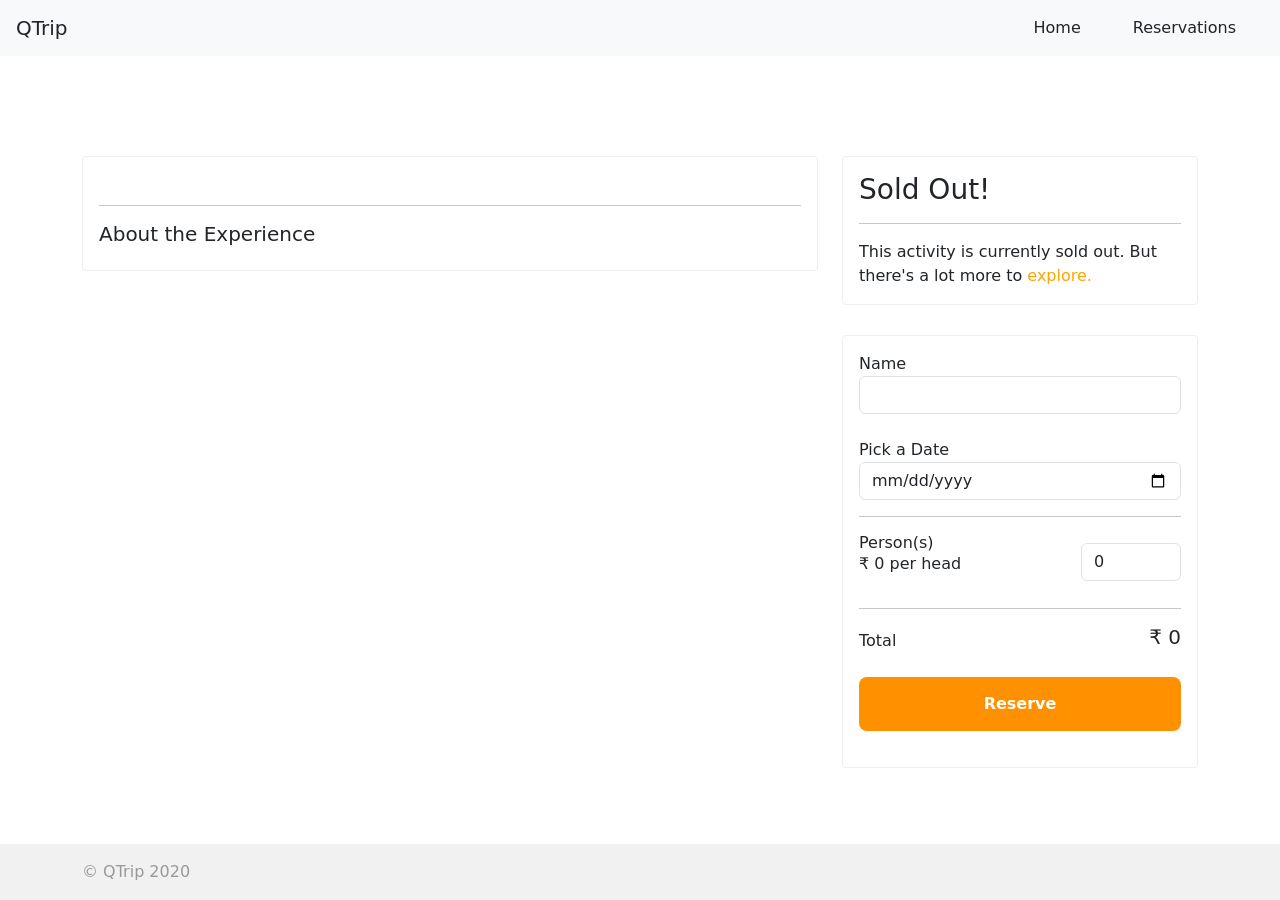
<file: atulpathronia-ME_QTRIPDYNAMIC-master/frontend/pages/adventures/detail/index.html>
<!DOCTYPE html>
<html lang="en">

<head>
    <meta charset="UTF-8" />
    <meta name="viewport" content="width=device-width, initial-scale=1.0" />
    <title>QTrip adventures</title>
    <link rel="stylesheet" href="../../../css/styles.css" />
    <link href="https://cdn.jsdelivr.net/npm/bootstrap@5.0.2/dist/css/bootstrap.min.css" rel="stylesheet"
        integrity="sha384-EVSTQN3/azprG1Anm3QDgpJLIm9Nao0Yz1ztcQTwFspd3yD65VohhpuuCOmLASjC" crossorigin="anonymous">
</head>

<body>
    <nav class="navbar navbar-expand-lg navbar-light bg-light ps-3">
        <a class="navbar-brand" href="../../../">QTrip</a>
        <button class="navbar-toggler" type="button" data-bs-toggle="collapse" data-bs-target="#navbarNavDropdown"
            aria-controls="navbarNavDropdown" aria-expanded="false" aria-label="Toggle navigation">
            <span class="navbar-toggler-icon"></span>
        </button>
        <div class="collapse navbar-collapse" id="navbarNavDropdown">
            <ul class="navbar-nav d-flex justify-content-end w-100">
                <li class="nav-item active">
                    <a class="nav-link" href="../../../">Home</a>
                </li>
                <li class="nav-item">
                    <a class="nav-link" href="../reservations/">Reservations</a>
                </li>
            </ul>
        </div>
    </nav>
    <div class="container">
        <div class="content">
            <div class="alert alert-success" id="reserved-banner">
                Greetings! Reservation for this adventure is successful. (Click
                <a href="../reservations/"><strong>here</strong></a>
                to view your reservations)
            </div>
            <div class="row">
                <div class="col-lg-8">
                    <div class="adventure-detail-card mb-3">
                        <div>
                            <h1 id="adventure-name"></h1>
                            <p style="font-size: 20px; color: #999" id="adventure-subtitle"></p>
                        </div>
                        <div class="row mb-3" id="photo-gallery"></div>
                        <hr />
                        <h5>About the Experience</h5>
                        <div id="adventure-content"></div>
                    </div>
                </div>
                <div class="col-lg-4">
                    <div class="">
                        <div id="reservation-panel-sold-out">
                            <h3>Sold Out!</h3>
                            <hr />
                            This activity is currently sold out. But there's a lot more to
                            <a href="../../../" style="color: orange !important">explore.</a>
                        </div>
                        <div id="reservation-panel-available">
                            <form id="myForm" action="" method="">
                                <label>Name</label>
                                <input type="text" class="form-control" name="name" required />
                                <br />
                                <label>Pick a Date</label>
                                <input type="date" class="form-control" name="date" required />
                                <hr />
                                <div class=" d-flex align-items-center justify-content-between">
                                    <div>
                                        <h6 class="m-0">Person(s)</h6>
                                        <p class="m-0" style="font-size: 16px; color: #999">
                                        <div class="d-inline">₹</div>
                                        <div class="d-inline" id="reservation-person-cost">0</div> per head
                                        </p>
                                    </div>
                                    <div>
                                        <input type="number" class="form-control" min="1" max="10" value="0"
                                            name="person" required onkeyup="onPersonsChange(event)"
                                            style="width: 100px" />
                                    </div>
                                </div>
                                <hr />
                                <div class="d-flex align-items-center justify-content-between">
                                    <div>
                                        <h6 class="m-0">Total</h6>
                                    </div>
                                    <div>
                                        <h5>
                                            ₹
                                            <div class="d-inline" id="reservation-cost">0</div>
                                        </h5>
                                    </div>
                                </div>
                                <button class="reserve-button" type="submit">Reserve</button>
                            </form>
                        </div>
                    </div>
                </div>
            </div>
        </div>
    </div>
    <footer>
        <div class="container">© QTrip 2020</div>
    </footer>

    <!-- Bootstrap script -->
    <script src="https://cdn.jsdelivr.net/npm/bootstrap@5.0.2/dist/js/bootstrap.bundle.min.js"
        integrity="sha384-MrcW6ZMFYlzcLA8Nl+NtUVF0sA7MsXsP1UyJoMp4YLEuNSfAP+JcXn/tWtIaxVXM"
        crossorigin="anonymous"></script>

    <script type="module">
        import {
            getAdventureIdFromURL,
            fetchAdventureDetails,
            addAdventureDetailsToDOM,
            addBootstrapPhotoGallery,
            conditionalRenderingOfReservationPanel,
            captureFormSubmit,
            calculateReservationCostAndUpdateDOM,
            showBannerIfAlreadyReserved,
        } from "../../../modules/adventure_details_page.js";
        (async function () {
            let adventureId = await getAdventureIdFromURL(window.location.search);
            let adventureDetails = await fetchAdventureDetails(adventureId);
            addAdventureDetailsToDOM(adventureDetails);
            addBootstrapPhotoGallery(adventureDetails.images);
            conditionalRenderingOfReservationPanel(adventureDetails);
            captureFormSubmit(adventureDetails);
            showBannerIfAlreadyReserved(adventureDetails);
            function onPersonsChange(event) {
                calculateReservationCostAndUpdateDOM(
                    adventureDetails,
                    event.target.value
                );
            }
            window.onPersonsChange = onPersonsChange;
        })();
    </script>
</body>

</html>
</file>
<file: atulpathronia-ME_QTRIPDYNAMIC-master/frontend/css/styles.css>
* {
  margin: 0px;
  padding: 0px;
}
html,
body {
  position: relative;
}

body {
  overflow-y: auto;
  min-height: 100vh;
}
textarea:focus,
input:focus {
  outline: none;
}
a {
  color: inherit !important;
  text-decoration: none !important;
}
footer {
  background: #f1f1f1;
  width: 100%;
  padding: 16px 0px;
  color: #999;
  position: absolute;
  bottom: 0;
  /* width: 100%; */
  /* height: 2.5rem;   */
}

.banner {
  height: 500px;
  width: 100%;
  background: #999;
  margin: 20px 0px;
}

.content {
  padding: 100px 0px;
  /* display: flex;
  flex-wrap: wrap; */
}
.tile {
  position: relative;
  height: 100%;
  /* width: calc(25% - 20px); */
  /* padding: 6px; */
  border-radius: 8px;
  cursor: pointer;
  -webkit-transition: 0.2s all;
  overflow: hidden;

  display: flex;
  flex-direction: column;
  justify-content: flex-end;
  align-items: center;
}
.tile img {
  width: 100%;
  height: 100%;
  border-radius: 8px;
  -webkit-transition: 0.2s all;
  /* -webkit-filter: brightness(70%); */
}
.tile img:hover {
  -webkit-filter: brightness(50%);
  transform: scale(1.1);
}

.tile-text {
  position: absolute;
  z-index: 1;
  text-transform: uppercase;
  letter-spacing: 2px;
}
.hero-image {
  /* Use "linear-gradient" to add a darken background effect to the image (photographer.jpg). This will make the text easier to read */
  background-image: linear-gradient(rgba(0, 0, 0, 0.5), rgba(0, 0, 0, 0.5)),
    url("https://images.pexels.com/photos/2422461/pexels-photo-2422461.jpeg?cs=srgb&dl=pexels-josh-hild-2422461.jpg&fm=jpg");

  /* Set a specific height */
  height: 50vh;
  width: 100vw;
  /* Position and center the image to scale nicely on all screens */
  background-position: center;
  background-repeat: no-repeat;
  background-size: cover;
  position: relative;
}

.hero-subheading {
  font-size: 24px;
  font-weight: 100;
}
.hero-input {
  width: 80%;
  height: 50px;
  padding: 16px;
  border-radius: 8px;
  border: none;
}

.nav-link {
  margin-right: 36px;
}

/* activity page css */

.activity-card {
  color: #000;
  position: relative;
  height: 350px;
  /* width: calc(25% - 20px); */
  /* padding: 6px; */
  /* margin-right: 10px; */
  border: 1px solid #ddd;
  border-radius: 8px;
  cursor: pointer;
  -webkit-transition: 0.2s all;
  overflow: hidden;

  display: flex;
  flex-direction: column;
  justify-content: flex-end;
  align-items: center;
}
.activity-card img {
  width: 100%;
  height: 100%;
  /* border-radius: 8px; */
  -webkit-transition: 0.2s all;
  /* -webkit-filter: brightness(70%); */
}
.activity-card img:hover {
  -webkit-filter: brightness(50%);
  /* transform: scale(1.1); */
}

/* activity-detail page css */

.adventure-detail-card {
  border: 1px solid #eee;
  border-radius: 4px;
  padding: 16px;
  /* margin: 8px; */
}

.activity-card-image {
  height: 500px;
  width: 100%;
  cursor: pointer;
  -webkit-transition: 0.2s all;
  border-radius: 2px;
}
.activity-card-image:hover {
  -webkit-filter: brightness(50%);
}
.experience-content ul li {
  margin-left: 16px;
  padding: 0;
}
.filter-bar {
  border-top: 1px solid #999;
  border-bottom: 1px solid #999;
  padding: 20px 0px;
}

.filter-bar-tile {
  border-right: 1px solid #999;
  padding: 0px 20px;
}

.category-filter {
  border: 1px solid orange;
  border-radius: 20px;
  padding: 5px 20px;
  margin: 10px 10px 10px 0px;
}
.category-banner {
  position: absolute;
  /* height: 50px; */
  padding: 5px 10px;
  box-shadow: 2px 1px 10px 1px rgba(0, 0, 0, 0.3);
  /*
  box-shadow: 0px 9.4px 20.4px rgba(0, 0, 0, 0.13),
    0px 9.2px 20.6px rgba(0, 0, 0, 0.1); */
  /* min-width: 50%; */
  color: #fff;
  background: rgb(255, 145, 0);
  top: 0;
  right: 0;
  z-index: 1;
  margin-top: 16px;
  /* margin-right: 8px; */
  display: flex;
  justify-content: center;
  align-items: center;
  border-radius: 10px 0px 0px 10px;
  font-weight: bolder;
}

.reserve-button {
  width: 100%;
  border: none;
  background-color: rgb(255, 145, 0);
  color: #fff;
  font-weight: bolder;
  padding: 15px;
  margin: 20px 0px;
  border-radius: 8px;
  display: flex;
  justify-content: center;
  cursor: pointer;
}
.reserve-button:hover {
  background-color: rgb(226, 129, 1);
}
/* Chrome, Safari, Edge, Opera */
input::-webkit-outer-spin-button,
input::-webkit-inner-spin-button {
  -webkit-appearance: none;
  margin: 0;
}

/* Firefox */
input[type="number"] {
  -moz-appearance: textfield;
}
#reserved-banner {
  display: none;
}
.reservation-visit-button {
  background-color: rgb(255, 145, 0);
  color: #fff;
  display: flex;
  justify-content: center;
  align-items: center;
  text-align: center;
  padding: 10px;
  white-space: nowrap;
  border-radius: 20px;
  cursor: pointer;
}
.reservation-visit-button:hover {
  background-color: rgb(226, 129, 1);
}

#carouselExampleIndicators {
  width: 100%;
}
#reservation-panel-sold-out {
  border: solid 1px #eee;
  border-radius: 4px;
  padding: 16px;
  margin-bottom: 30px;
}
#reservation-panel-available {
  border: solid 1px #eee;
  border-radius: 4px;
  padding: 16px;
  margin-bottom: 30px;
}


.category-filter-button {
  background-color: transparent;
  border: none;
  cursor: pointer;
}
</file>
